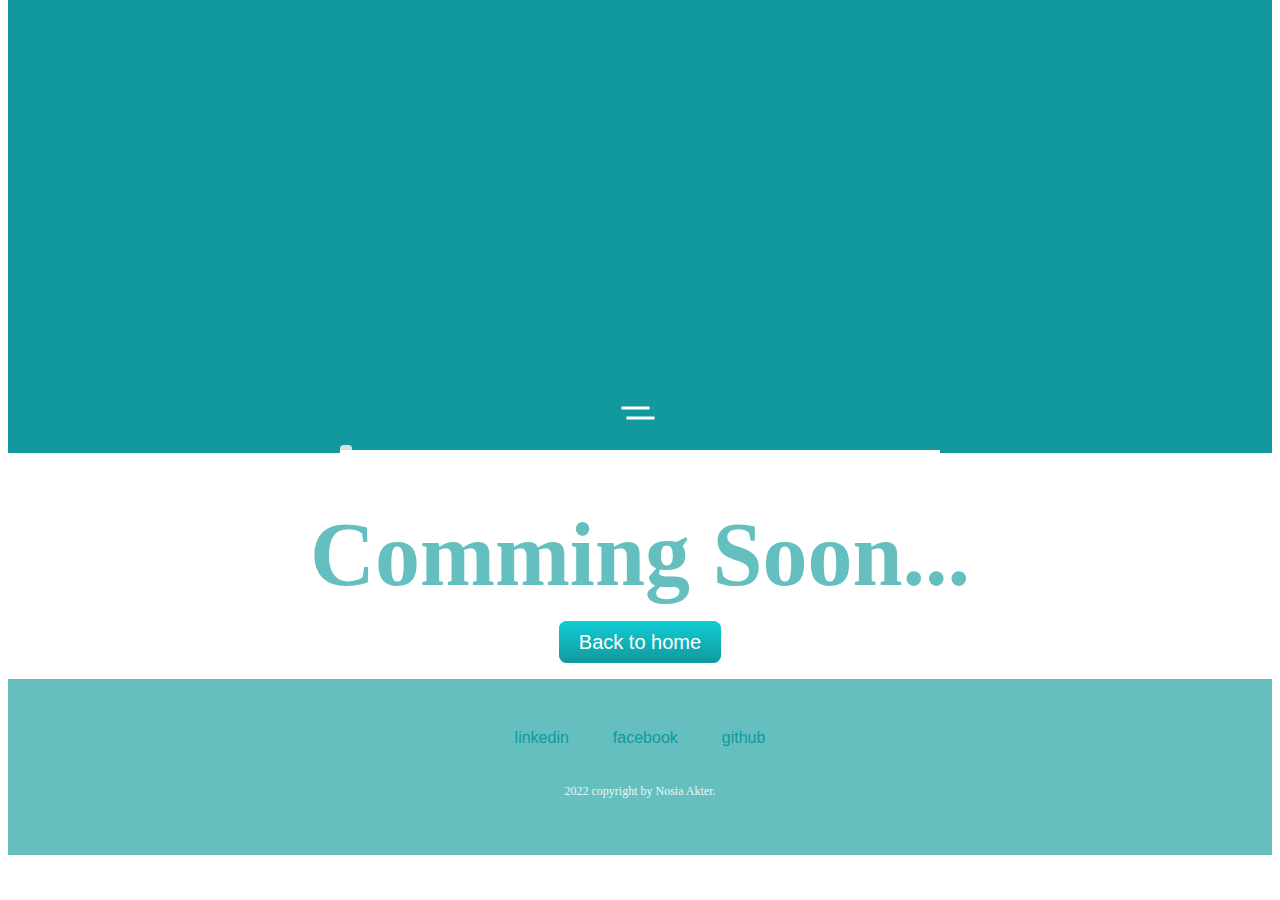
<file: blog.html>
<!DOCTYPE html>
<html lang="en">
<head>
    <meta charset="UTF-8">
    <meta http-equiv="X-UA-Compatible" content="IE=edge">
    <meta name="viewport" content="width=device-width, initial-scale=1.0">
    <link rel="stylesheet" href="assests/css/style.css">
    <title>Blog</title>
</head>
<body>
    
        
        <section class="ani-body">
            <div class="loop-wrapper ani-body">
                <div class="mountain"></div>
                <div class="hill"></div>
                <div class="tree"></div>
                <div class="tree"></div>
                <div class="tree"></div>
                <div class="rock"></div>
                <div class="truck"></div>
                <div class="wheels"></div>
              </div>
        
          
        </section>
        <div>
            <h1>Comming Soon...</h1>
          </div>
          <div class="back">
            <a class="btn" href="index.html">Back to home</a>
          </div> 
    
      <div class="bottom-container">
        <a class="footer-link" href="https://www.linkedin.com/in/nosia-akter-9b7606235/">linkedin</a>
        <a class="footer-link" href="https://www.facebook.com/nosia.nuri.54/">facebook</a>
        <a class="footer-link" href="https://github.com/nosianuri">github</a>
        <p class="copy-right"> 2022 copyright by Nosia Akter.</p>
      </div>
</body>
</html>
</file>
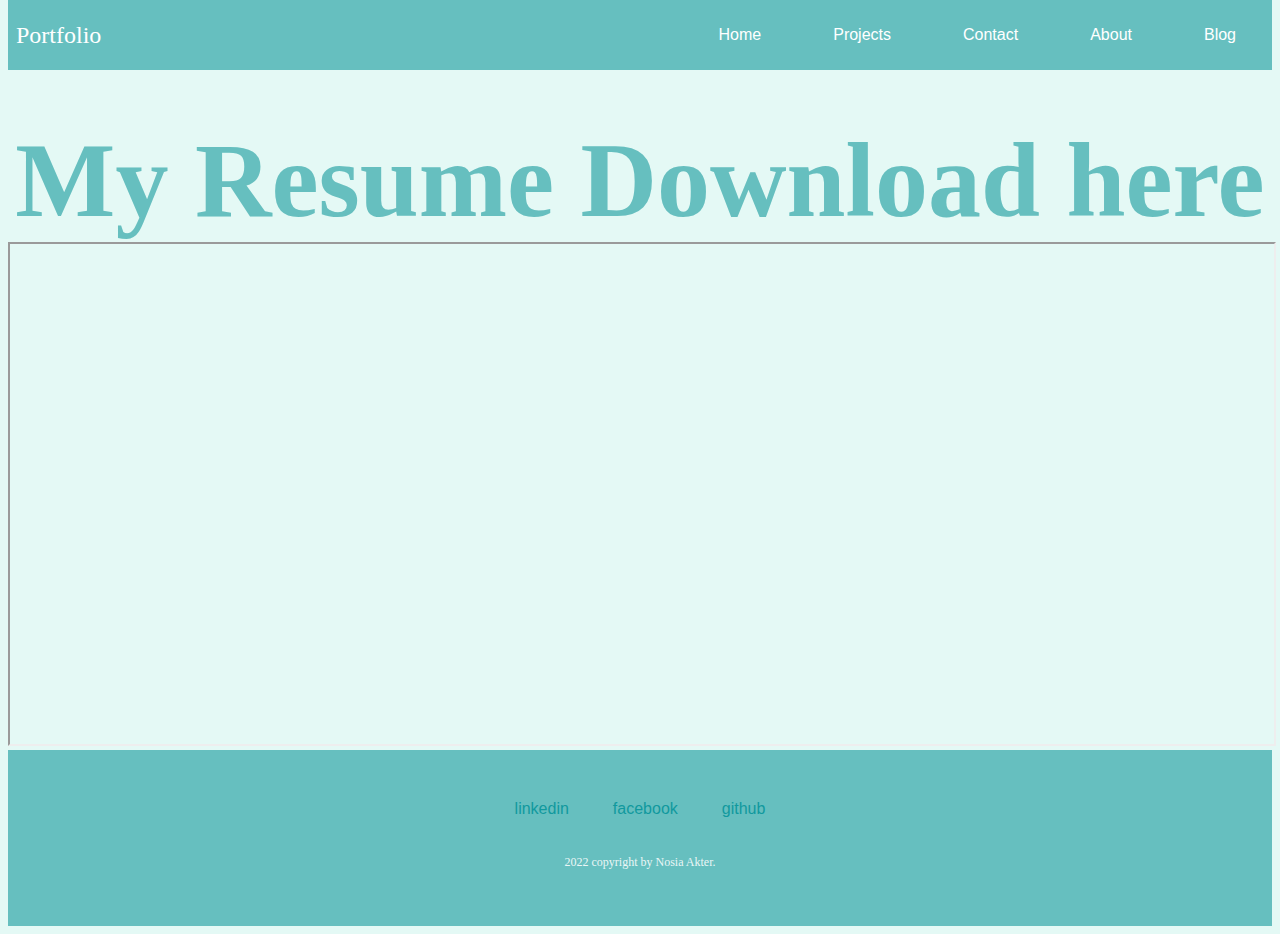
<file: resume.html>
<!DOCTYPE html>
<html lang="en">
<head>
    <meta charset="UTF-8">
    <meta http-equiv="X-UA-Compatible" content="IE=edge">
    <meta name="viewport" content="width=device-width, initial-scale=1.0">
    <link rel="stylesheet" href="assests/css/styles.css">
    <title>Resume</title>
</head>
<body class="hbody">
    <nav class="navbar">
        <div class="portfolio-title">Portfolio</div>
        <a href="#" class="toggle-button">
          <span class="bar"></span>
          <span class="bar"></span>
          <span class="bar"></span>
          <span class="bar"></span>
          <span class="bar"></span>
        </a>
        
        <div class="navbar-links">
          <ul>
            <li><a href="index.html">Home</a></li>
            <li><a href="index.html#projects">Projects</a></li>
            <li><a href="index.html#contact">Contact</a></li>
            <li><a href="index.html#about">About</a></li>
            <li><a href="blog.html">Blog</a></li>
          </ul>
        </div>
      </nav>
    <!-- <div class="topnav">
        <a href="index.html"><strong>PORTFOLIO</strong></a>
        <a href="index.html">Home</a>
        <a href="index.html#projects">projects</a>
        <a href="index.html#contact">Contact</a>
        <a href="index.html#about">About</a>
        <a href="blog.html">Blog</a>
      </div> -->
    <div>
        <div>
            <h1>My Resume Download here</h1>
            
    <iframe src="public/Nosia Akter.pdf" width="100%" height="500px">
    </iframe>
        </div>
        <div class="bottom-container">
            <a class="footer-link" href="https://www.linkedin.com/in/nosia-akter-9b7606235/">linkedin</a>
            <a class="footer-link" href="https://www.facebook.com/nosia.nuri.54/">facebook</a>
            <a class="footer-link" href="https://github.com/nosianuri">github</a>
            <p class="copy-right"> 2022 copyright by Nosia Akter.</p>
          </div>
    </div>
</body>
</html>
</file>
<file: assests/css/style.css>
body {
    margin-top: 0;
    text-align: center;
    font-family: 'Merriweather', serif;
}

.ani-body {
    background: #11999E;
    overflow: hidden;
    font-family: 'Open Sans', sans-serif;
    position: relative;
    padding-top: 100px;
}

.loop-wrapper {
    margin: 0 auto;
    position: relative;
    display: block;
    width: 600px;
    height: 250px;
    overflow: hidden;
    border-bottom: 3px solid #fff;
    color: #fff;
}

.mountain {
    position: absolute;
    right: -900px;
    bottom: -20px;
    width: 2px;
    height: 2px;
    box-shadow:
        0 0 0 50px #4DB6AC,
        60px 50px 0 70px #4DB6AC,
        90px 90px 0 50px #4DB6AC,
        250px 250px 0 50px #4DB6AC,
        290px 320px 0 50px #4DB6AC,
        320px 400px 0 50px #4DB6AC;
    transform: rotate(130deg);
    animation: mtn 20s linear infinite;
}

.hill {
    position: absolute;
    right: -900px;
    bottom: -50px;
    width: 400px;
    border-radius: 50%;
    height: 20px;
    box-shadow:
        0 0 0 50px #4DB6AC,
        -20px 0 0 20px #4DB6AC,
        -90px 0 0 50px #4DB6AC,
        250px 0 0 50px #4DB6AC,
        290px 0 0 50px #4DB6AC,
        620px 0 0 50px #4DB6AC;
    animation: hill 4s 2s linear infinite;
}

.tree,
.tree:nth-child(2),
.tree:nth-child(3) {
    position: absolute;
    height: 100px;
    width: 35px;
    bottom: 0;
    background: url(https://s3-us-west-2.amazonaws.com/s.cdpn.io/130015/tree.svg) no-repeat;
}

.rock {
    margin-top: -17%;
    height: 2%;
    width: 2%;
    bottom: -2px;
    border-radius: 20px;
    position: absolute;
    background: #ddd;
}

.truck,
.wheels {
    transition: all ease;
    width: 85px;
    margin-right: -60px;
    bottom: 0px;
    right: 50%;
    position: absolute;
    background: #eee;
}

.truck {
    background: url(https://s3-us-west-2.amazonaws.com/s.cdpn.io/130015/truck.svg) no-repeat;
    background-size: contain;
    height: 60px;
}

.truck:before {
    content: " ";
    position: absolute;
    width: 25px;
    box-shadow:
        -30px 28px 0 1.5px #fff,
        -35px 18px 0 1.5px #fff;
}

.wheels {
    background: url(https://s3-us-west-2.amazonaws.com/s.cdpn.io/130015/wheels.svg) no-repeat;
    height: 15px;
    margin-bottom: 0;
}

.tree {
    animation: tree 3s 0.000s linear infinite;
}

.tree:nth-child(2) {
    animation: tree2 2s 0.150s linear infinite;
}

.tree:nth-child(3) {
    animation: tree3 8s 0.050s linear infinite;
}

.rock {
    animation: rock 4s -0.530s linear infinite;
}

.truck {
    animation: truck 4s 0.080s ease infinite;
}

.wheels {
    animation: truck 4s 0.001s ease infinite;
}

.truck:before {
    animation: wind 1.5s 0.000s ease infinite;
}


@keyframes tree {
    0% {
        transform: translate(1350px);
    }

    50% {}

    100% {
        transform: translate(-50px);
    }
}

@keyframes tree2 {
    0% {
        transform: translate(650px);
    }

    50% {}

    100% {
        transform: translate(-50px);
    }
}

@keyframes tree3 {
    0% {
        transform: translate(2750px);
    }

    50% {}

    100% {
        transform: translate(-50px);
    }
}

@keyframes rock {
    0% {
        right: -200px;
    }

    100% {
        right: 2000px;
    }
}

@keyframes truck {
    0% {}

    6% {
        transform: translateY(0px);
    }

    7% {
        transform: translateY(-6px);
    }

    9% {
        transform: translateY(0px);
    }

    10% {
        transform: translateY(-1px);
    }

    11% {
        transform: translateY(0px);
    }

    100% {}
}

@keyframes wind {
    0% {}

    50% {
        transform: translateY(3px)
    }

    100% {}
}

@keyframes mtn {
    100% {
        transform: translateX(-2000px) rotate(130deg);
    }
}

@keyframes hill {
    100% {
        transform: translateX(-2000px);
    }
}

.topnav a {
    float: left;
    color: #f2f2f2;
    text-align: center;
    padding: 14px 16px;
    text-decoration: none;
    font-size: 17px;
}

.topnav a:hover {
    background-color: #66BFBF;
    color: #E4F9F5;
}

.topnav a.active {
    background-color: #11999E;
    color: white;
}

.bottom-container {
    background-color: #66BFBF;
    padding: 50px 0 20px;
}
.back{
    padding: 25px;
  }

.copy-right {
    color: #EAF6F6;
    font-size: 0.75rem;
    padding: 20px 0;
}

h1 {
    font-size: 5.625rem;
    margin: 50px auto 0 auto;
    font-family: 'Sacramento', cursive;
    color: #66BFBF;
}

p {
    line-height: 2;
}

a {
    color: #11999E;
    font-family: 'Montserrat', sans-serif;
    margin: 10px 20px;
    text-decoration: none;
}

a:hover {
    color: #EAF6F6;
}

.btn {
    background: #11cdd4;
    background-image: -webkit-linear-gradient(top, #11cdd4, #11999e);
    background-image: -moz-linear-gradient(top, #11cdd4, #11999e);
    background-image: -ms-linear-gradient(top, #11cdd4, #11999e);
    background-image: -o-linear-gradient(top, #11cdd4, #11999e);
    background-image: linear-gradient(to bottom, #11cdd4, #11999e);
    -webkit-border-radius: 8;
    -moz-border-radius: 8;
    border-radius: 8px;
    font-family: 'Montserrat', sans-serif;
    color: #ffffff;
    font-size: 20px;
    padding: 10px 20px 10px 20px;
    text-decoration: none;
    border-color: #11999e;
  }
  
  .btn:hover {
    background: #30e3cb;
    background-image: -webkit-linear-gradient(top, #30e3cb, #2bc4ad);
    background-image: -moz-linear-gradient(top, #30e3cb, #2bc4ad);
    background-image: -ms-linear-gradient(top, #30e3cb, #2bc4ad);
    background-image: -o-linear-gradient(top, #30e3cb, #2bc4ad);
    background-image: linear-gradient(to bottom, #30e3cb, #2bc4ad);
    text-decoration: none;
  }
</file>
<file: assests/css/styles.css>
body {
  color: #40514E;
  margin-top: 0;
  text-align: center;
  font-family: 'Merriweather', serif;
}
.hbody{
  background-color: #E4F9F5;
}
.navbar {
  display: flex;
  justify-content: space-between;
  align-items: center;
  background-color: #66BFBF;
  color: white;
}
.portfolio-title {
  font-size: 1.5rem;
  margin: .5rem;
}
.navbar-links ul {
  margin: 0;
  padding: 0;
  display: flex;
}
.navbar-links li {
  list-style: none;
}
.navbar-links li a {
  text-decoration: none;
  color: white;
  padding: 1rem;
  display: block;
}

.navbar-links li:hover {
  background-color: rgb(42, 155, 152);
}

.toggle-button {
  position: absolute;
  top: 75rem;
  right: 1rem;
  display: none;
  flex-direction: column;
  justify-content: space-between;
  width: 30px;
  height: 21px;
}

.toggle-button .bar {
  height: 3px;
  width: 100%;
  background-color: white;
  border-radius: 10px;
}

@media (max-width: 400px) {
  .toggle-button {
    display: flex;
  }

  .navbar-links {
    display: none;
    width: 100%;
  }

  .navbar {
    flex-direction: column;
    align-items: flex-start;
  }

  .navbar-links ul {
    width: 100%;
    flex-direction: column;
  }

  .navbar-links li {
    text-align: center;
  }

  .navbar-links li a {
    padding: .5rem 1rem;
  }

  .navbar-links.active {
    display: flex;
  }
}

/* .topnav {
  text-align: center;
  background-color: #66BFBF;
  overflow: hidden;
}
.topnav a {
  float: left;
  color: #f2f2f2;
  text-align: center;
  padding: 14px 16px;
  text-decoration: none;
  font-size: 17px;
}
.topnav a:hover {
  background-color: #66BFBF;
  color: #E4F9F5;
} */
/* .topnav a.active {
  background-color: #11999E;
  color: white;
} */

.count-item img {
  padding-left: 190px;
}

.brand {
  position: absolute;
  top: 20px;
  right: 20px;
  }

h1 {
  font-size: 6.625rem;
  font-weight: 900;
  margin: 50px auto 0 auto;
  font-family: 'Sacramento', cursive;
  color: #66BFBF;
}

h2 {
  font-family: 'Montserrat', sans-serif;
  font-weight: normal;
  font-size: 2.5rem;
  padding-bottom: 20px;
  color: #66BFBF;
}
h3 {
  font-family: 'Montserrat', sans-serif;
  color: #11999E;
}
/* .top-container {
  background-color: white;
  position: relative;
  padding-top: 100px;
} */

.info-text {
 padding-top: 10px !important;
}

#top-container {
  background: #64dcdc;
  width: 100%;
  margin: 0;
  padding: 0;
  display: flex;
  flex-direction: column;
  justify-content: center;
  align-items: center;
  background: linear-gradient(#66BFBF, rgba(0, 0, 0, .9)), repeating-linear-gradient(0, transparent, transparent 2px, black 3px, black 3px), url("assests/images/background.png");
  background-size: cover;
  background-position: center;
  z-index: 1;
}

#wrapper {
  margin-top: 8rem;
  margin-bottom: 8rem;
text-align: center;
}

.glitch {
  position: relative;
  color: #E4F9F5;
  font-size: 3.25em;
  letter-spacing: 0.5em;
  animation: glitch-skew 1s infinite linear alternate-reverse;
}

.glitch::before {
  content: attr(data-text);
  position: absolute;
  top: 0;
  left: 0;
  width: 100%;
  height: 100%;
  left: 2px;
  text-shadow: -2px 0 #ff00c1;
  clip: rect(44px, 450px, 56px, 0);
  animation: glitch-anim 5s infinite linear alternate-reverse;
}
.glitch::after {
  content: attr(data-text);
  position: absolute;
  top: 0;
  left: 0;
  width: 100%;
  height: 100%;
  left: -2px;
  text-shadow: -2px 0 #00fff9, 2px 2px #ff00c1;
  animation: glitch-anim2 1s infinite linear alternate-reverse;
}
@keyframes glitch-anim {
  0% {
    clip: rect(52px, 9999px, 70px, 0);
    transform: skew(0.55deg);
 }
  5% {
    clip: rect(75px, 9999px, 43px, 0);
    transform: skew(0.33deg);
 }
  10% {
    clip: rect(61px, 9999px, 96px, 0);
    transform: skew(0.75deg);
 }
  15% {
    clip: rect(23px, 9999px, 7px, 0);
    transform: skew(0.65deg);
 }
  20% {
    clip: rect(77px, 9999px, 32px, 0);
    transform: skew(0.54deg);
 }
  25% {
    clip: rect(65px, 9999px, 13px, 0);
    transform: skew(0.94deg);
 }
  30% {
    clip: rect(93px, 9999px, 35px, 0);
    transform: skew(0.61deg);
 }
  35% {
    clip: rect(100px, 9999px, 51px, 0);
    transform: skew(0.78deg);
 }
  40% {
    clip: rect(23px, 9999px, 20px, 0);
    transform: skew(0.65deg);
 }
  45% {
    clip: rect(48px, 9999px, 48px, 0);
    transform: skew(0.83deg);
 }
  50% {
    clip: rect(7px, 9999px, 9px, 0);
    transform: skew(0.58deg);
 }
  55% {
    clip: rect(100px, 9999px, 10px, 0);
    transform: skew(0.65deg);
 }
  60% {
    clip: rect(6px, 9999px, 40px, 0);
    transform: skew(0.78deg);
 }
  65% {
    clip: rect(25px, 9999px, 6px, 0);
    transform: skew(0.85deg);
 }
  70% {
    clip: rect(26px, 9999px, 78px, 0);
    transform: skew(0.33deg);
 }
  75% {
    clip: rect(83px, 9999px, 48px, 0);
    transform: skew(0.8deg);
 }
  80% {
    clip: rect(83px, 9999px, 29px, 0);
    transform: skew(0.92deg);
 }
  85% {
    clip: rect(68px, 9999px, 90px, 0);
    transform: skew(0.87deg);
 }
  90% {
    clip: rect(37px, 9999px, 68px, 0);
    transform: skew(0.56deg);
 }
  95% {
    clip: rect(67px, 9999px, 73px, 0);
    transform: skew(0.44deg);
 }
  100% {
    clip: rect(52px, 9999px, 43px, 0);
    transform: skew(0.11deg);
 }
}
@keyframes glitch-anim2 {
  0% {
    clip: rect(99px, 9999px, 67px, 0);
    transform: skew(0.31deg);
 }
  5% {
    clip: rect(25px, 9999px, 34px, 0);
    transform: skew(0.07deg);
 }
  10% {
    clip: rect(14px, 9999px, 79px, 0);
    transform: skew(0.2deg);
 }
  15% {
    clip: rect(83px, 9999px, 94px, 0);
    transform: skew(0.55deg);
 }
  20% {
    clip: rect(45px, 9999px, 34px, 0);
    transform: skew(0.7deg);
 }
  25% {
    clip: rect(13px, 9999px, 56px, 0);
    transform: skew(0.54deg);
 }
  30% {
    clip: rect(96px, 9999px, 100px, 0);
    transform: skew(0.56deg);
 }
  35% {
    clip: rect(42px, 9999px, 100px, 0);
    transform: skew(0.69deg);
 }
  40% {
    clip: rect(27px, 9999px, 100px, 0);
    transform: skew(0.72deg);
 }
  45% {
    clip: rect(20px, 9999px, 83px, 0);
    transform: skew(0.7deg);
 }
  50% {
    clip: rect(70px, 9999px, 45px, 0);
    transform: skew(0.34deg);
 }
  55% {
    clip: rect(22px, 9999px, 7px, 0);
    transform: skew(0.34deg);
 }
  60% {
    clip: rect(80px, 9999px, 53px, 0);
    transform: skew(0.42deg);
 }
  65% {
    clip: rect(65px, 9999px, 89px, 0);
    transform: skew(0.75deg);
 }
  70% {
    clip: rect(82px, 9999px, 26px, 0);
    transform: skew(0.3deg);
 }
  75% {
    clip: rect(29px, 9999px, 68px, 0);
    transform: skew(0.88deg);
 }
  80% {
    clip: rect(13px, 9999px, 92px, 0);
    transform: skew(0.52deg);
 }
  85% {
    clip: rect(11px, 9999px, 59px, 0);
    transform: skew(0.48deg);
 }
  90% {
    clip: rect(26px, 9999px, 49px, 0);
    transform: skew(0.81deg);
 }
  95% {
    clip: rect(7px, 9999px, 1px, 0);
    transform: skew(0.83deg);
 }
  100% {
    clip: rect(72px, 9999px, 78px, 0);
    transform: skew(0.03deg);
 }
}
@keyframes glitch-skew {
  0% {
    transform: skew(5deg);
 }
  10% {
    transform: skew(-1deg);
 }
  20% {
    transform: skew(1deg);
 }
  30% {
    transform: skew(-3deg);
 }
  40% {
    transform: skew(0deg);
 }
  50% {
    transform: skew(0deg);
 }
  60% {
    transform: skew(2deg);
 }
  70% {
    transform: skew(0deg);
 }
  80% {
    transform: skew(-3deg);
 }
  90% {
    transform: skew(4deg);
 }
  100% {
    transform: skew(1deg);
 }
}


.middle-container {
  padding-top: 100px;
  margin:  0;
}

.bottom-container {
  background-color: #66BFBF;
  padding: 50px 0 20px;
}
.web {
  text-decoration: underline;
}
.intro {
  width: 30%;
  margin: auto;
}
p {
  line-height: 2;
}
hr {
  border: dotted #11999E 6px;
  border-bottom: none;
  width: 4%;
  margin: 100px auto;
}
.container {
  margin: 100px
}
.box{
  background-color: #E4F9F5;
  width: 230px;
  height: 150px;
  padding: 50px;
  border: 2px solid #11999E;
  border-radius: 5px;
  box-shadow: 10px 10px 8px #888888;
}
.dbox{
  display: 1fr block;
}
.box:hover {
  transform: scale(1.4);
}

.box1 {
  transition: all 1.3s;
}
.box2 {
  transition: all 1.3s 0.5s;
}
.box3 {
  transition: all 1.3s 1s;
}
.box-set {
  display: flex;
  justify-content: center;
  align-items: center;
  column-gap: 15px; 
}
.contact-message {
  width: 40%;
  margin: 40px auto 60px;
}
.msg{
  border: 1px solid gainsboro;
  padding-left: 8px;
  border-radius: 6px;
  height: 35px;
}
.skills{
margin-bottom: 200px;
}
.top-cloud {
  height: 50px;
  width: 150px;
  position: absolute;
  right: 350px;
  top: 50px;
}
.bottom-cloud {
  height: 50px;
  width: 150px;
  position: absolute;
  left: 250px;
  bottom: 300px;

}
.contact{
  row-gap: 80px;
}
.skill-row{
  width: 50%;
  margin: 100px auto 100px auto;
  text-align: left;
  line-height: 2;

}
.online-img{
  width: 25%;
  float: right;
  margin-right: 30px;
}
.quantum-img{
  width: 25%;
  float: left;
  margin-right: 30px;
}
.resume{
  padding-top: 25px;
}
h3 a:hover {
color: #1e3f81;
}
p a:hover {
  color:#1e3f81;
}
.btn {
  background: #11cdd4;
  background-image: -webkit-linear-gradient(top, #11cdd4, #11999e);
  background-image: -moz-linear-gradient(top, #11cdd4, #11999e);
  background-image: -ms-linear-gradient(top, #11cdd4, #11999e);
  background-image: -o-linear-gradient(top, #11cdd4, #11999e);
  background-image: linear-gradient(to bottom, #11cdd4, #11999e);
  -webkit-border-radius: 8;
  -moz-border-radius: 8;
  border-radius: 8px;
  font-family: 'Montserrat', sans-serif;
  color: #ffffff;
  font-size: 20px;
  padding: 10px 20px 10px 20px;
  text-decoration: none;
  border-color: #11999e;
}

.btn:hover {
  background: #30e3cb;
  color: #E4F9F5;
  background-image: -webkit-linear-gradient(top, #30e3cb, #2bc4ad);
  background-image: -moz-linear-gradient(top, #30e3cb, #2bc4ad);
  background-image: -ms-linear-gradient(top, #30e3cb, #2bc4ad);
  background-image: -o-linear-gradient(top, #30e3cb, #2bc4ad);
  background-image: linear-gradient(to bottom, #30e3cb, #2bc4ad);
  text-decoration: none;
}


a {
  color: #11999E;
    font-family: 'Montserrat', sans-serif;
    margin: 10px 20px;
    text-decoration: none;
}
a:hover {
  color: #EAF6F6;
}
.copy-right {
  color: #EAF6F6;
  font-size: 0.75rem;
  padding: 20px 0;
}


.project{
  margin: 35px;
}



/* .banner {
  
  color: #333;
  display: block;
  font-weight: 900;
  overflow: hidden;
  position: absolute;
  padding-left: 0.5rem;
  top: 0.2rem;
  left: 270px;
  animation: openclose 5s ease-in-out infinite;
} */

/* @media (max-width: 769px) {
  .box-set{
    display: block;
    flex-wrap:  wrap;
  }
} */
.pware{
  object-fit: cover;
}

@import url(https://fonts.googleapis.com/css?family=Raleway:400,200,300,800);
figure.snip0015 {
  font-family: 'Raleway', Arial, sans-serif;
  color: #fff;
  position: relative;
  overflow: hidden;
  margin: 10px;
  min-width: 220px;
  max-width: 310px;
  max-height: 220px;
  width: 100%;
  background: #000000;
  text-align: center;
}
figure.snip0015 * {
  -webkit-box-sizing: border-box;
  box-sizing: border-box;
}
figure.snip0015 img {
  opacity: 1;
  width: 100%;
  -webkit-transition: opacity 0.35s;
  transition: opacity 0.35s;
}
figure.snip0015 figcaption {
  position: absolute;
  bottom: 0;
  left: 0;
  padding: 3em 3em;
  width: 100%;
  height: 100%;
}
figure.snip0015 figcaption::before {
  position: absolute;
  top: 50%;
  right: 30px;
  bottom: 50%;
  left: 30px;
  border-top: 1px solid rgba(255, 255, 255, 0.8);
  border-bottom: 1px solid rgba(255, 255, 255, 0.8);
  content: '';
  opacity: 0;
  background-color: #ffffff;
  -webkit-transition: all 0.4s;
  transition: all 0.4s;
  -webkit-transition-delay: 0.6s;
  transition-delay: 0.6s;
}
figure.snip0015 h4,
figure.snip0015 h6 {
  margin: 0 0 5px;
  opacity: 0;
  -webkit-transition: opacity 0.35s, -webkit-transform 0.35s;
  transition: opacity 0.35s,-webkit-transform 0.35s,-moz-transform 0.35s,-o-transform 0.35s,transform 0.35s;
}
figure.snip0015 h4 {
  word-spacing: -0.15em;
  font-weight: 300;
  text-transform: uppercase;
  -webkit-transform: translate3d(0%, 50%, 0);
  transform: translate3d(0%, 50%, 0);
  -webkit-transition-delay: 0.3s;
  transition-delay: 0.3s;
}
figure.snip0015 h4 span {
  font-weight: 800;
}
figure.snip0015 h6 {
  font-weight: 200	;
  -webkit-transition-delay: 0s;
  transition-delay: 0s;
}
figure.snip0015 a {
  left: 0;
  right: 0;
  top: 0;
  bottom: 0;
  position: absolute;
  color: #ffffff;
}
figure.snip0015:hover img {
  opacity: 0.35;
}
figure.snip0015:hover figcaption h4 {
  opacity: 1;
  -webkit-transform: translate3d(0%, 0%, 0);
  transform: translate3d(0%, 0%, 0);
  -webkit-transition-delay: 0.3s;
  transition-delay: 0.3s;
}
figure.snip0015:hover figcaption h6 {
  opacity: 0.9;
  -webkit-transition-delay: 0.6s;
  transition-delay: 0.6s;
}
figure.snip0015:hover figcaption::before {
  background: rgba(255, 255, 255, 0);
  top: 30px;
  bottom: 30px;
  opacity: 1;
  -webkit-transition-delay: 0s;
  transition-delay: 0s;
}


/* Demo purposes only */
/* html {
  height: 100%;
}
body {
  background-color: #212121;
  display: flex;
  justify-content: center;
  align-items: center;
  margin: 0;
  height: 100%;
} */

.avatar {
  vertical-align: middle;
  width: 50px;
  height: 50px;
  border-radius: 50%;
}

.container .row {
  display: flex;
}

.mini {
  min-height: 215px;
  overflow: hidden;
  position: relative;
  padding-bottom: 30px;
  margin-bottom: 150px;
}

.info h2 {
 color: #fff;
}

.mini:before {
  content: '';
  position: absolute;
  width: 140%;
  height: 140%;
  opacity: .95;
  background-repeat: no-repeat;
  background-size: cover;
  background-position: center center;
  background-image: linear-gradient(#66BFBF, rgba(0, 0, 0, .9)), repeating-linear-gradient(0, transparent, transparent 2px, black 3px, black 3px), url("assests/images/background.png");
  z-index: 2;
  top: -20%;
  left: -20%;
}

.mini .mini-content {
  position: relative;
  z-index: 3;
}

.mini .mini-content .info {
  text-align: center;
  color: rgba(255, 255, 255, 0);
  padding-top: 20px;
  padding-bottom: 20px;
}

.mini .mini-content .info small {
  display: block;
  font-weight: 400;
  font-size: 13px;
  margin-bottom: 5px;
}

.mini .mini-content .info strong {
  font-weight: 700;
  font-size: 17px;
  margin-bottom: 40px;
  display: block;
}

.mini .mini-content .info h1 {
  color: rgba(255, 255, 255, 0);
  font-weight: 500;
  font-size: 28px;
  letter-spacing: 0.25px;
  margin-bottom: 30px;
}

.mini .mini-content .info p {
  letter-spacing: 1px;
  margin-bottom: 40px;
  color: rgba(255, 255, 255, 0);
  letter-spacing: 0.25px;
  line-height: 26px;
  font-weight: 400;
  font-size: 15px;
}

.mini .mini-content .info p span {
  text-decoration: underline;
  color: #40514E;
}

.mini .mini-content .mini-box {
  display: block;
  background: #fff;
  padding: 20px;
  border-radius: 20px;
  box-shadow: 0 2px 48px 0 rgba(0, 0, 0, 0.08);
  margin-bottom: 30px;
  position: relative;
  -webkit-transition: all 0.3s ease 0s;
  -moz-transition: all 0.3s ease 0s;
  -o-transition: all 0.3s ease 0s;
  transition: all 0.3s ease 0s;
  text-align: center;
}

.mini .mini-content .mini-box:hover {
  margin-top: -10px;
}

.mini .mini-content .mini-box:before {
  
  position: absolute;
  z-index: -1;
  background: rgba(255, 255, 255, 0);
  width: 100%;
  opacity: .15;
  height: 100%;
  bottom: -10px;
  left: 0px;
  right: -20px;
  margin: auto;
  border-radius: 20px;
}

.mini .mini-content .mini-box i {
  display: block;
  font-size: 20px;
  margin-bottom: 15px;
}

.mini .mini-content .mini-box span {
  display: block;
  font-weight: 400;
  font-size: 14px;
  color: #777;
  letter-spacing: .75px;
}

.mini .mini-content .mini-box strong {
  display: block;
  font-weight: 400;
  font-size: 17px;
  color: #1e1e1e;
  letter-spacing: 0.25px;
  margin-bottom: 5px;
  margin-top: 20px;
}

.section {
  position: relative;
  padding-top: 100px;
  padding-bottom: 80px;
}

.counter {
  overflow: hidden;
  position: relative;
}

.counter:before {
  content: '';
  position: absolute;
  width: 140%;
  height: 140%;
  opacity: .90;
  background-image: linear-gradient(#66BFBF, rgba(0, 0, 0, .9)), repeating-linear-gradient(0, transparent, transparent 2px, black 3px, black 3px), url("assests/images/background.png");;
  background-repeat: no-repeat;
  background-size: cover;
  background-position: center center;
  z-index: 2;
  top: -20%;
  left: -20%;
}
.counter .content {
  position: relative;
  z-index: 3;
  width: 100%;
}

.counter .content .count-item {
  height: 250px;
  position: relative;
  float: left;
  width: 100%;
}
.counter .content .count-item.decoration-bottom {
  position: relative;
}

.counter .content .count-item.decoration-bottom:after {
  content: '';
  position: absolute;
  width: 70%;
  height: 32px;
  top: 160px;
  left: 70%;
  background: url("../images/circle-dec.png") center center no-repeat;
  -webkit-transition: all 0.3s ease 0s;
  -moz-transition: all 0.3s ease 0s;
  -o-transition: all 0.3s ease 0s;
  transition: all 0.3s ease 0s;
}
.counter .content .count-item.decoration-top {
  position: relative;
}

.counter .content .count-item.decoration-top:after {
  content: '';
  position: absolute;
  width: 70%;
  height: 32px;
  top: 140px;
  left: 70%;
  background: url(../images/circle-dec.png) center center no-repeat;
  -webkit-transition: all 0.3s ease 0s;
  -moz-transition: all 0.3s ease 0s;
  -o-transition: all 0.3s ease 0s;
  transition: all 0.3s ease 0s;
}
.counter .content .count-item:hover strong {
  margin-top: 110px;
}

.counter .content .count-item strong {
  display: block;
  text-align: center;
  font-weight: 600;
  font-size: 36px;
  letter-spacing: 0.25px;
  margin-bottom: 10px;
  color: #fff;
  margin-top: 120px;
  -webkit-transition: all 0.3s ease 0s;
  -moz-transition: all 0.3s ease 0s;
  -o-transition: all 0.3s ease 0s;
  transition: all 0.3s ease 0s;
}
.counter .content .count-item span {
  display: block;
  text-align: center;
  color: #fff;
  font-weight: 500;
  font-size: 17px;
  letter-spacing: 0.25px;
}
@media (max-width: 991px) {
  .parallax {
    padding-top: 60px;
    padding-bottom: 60px;
    min-height: auto;
  }
  .parallax .content {
    position: relative !important;
    top: 0% !important;
    transform: perspective(1px) translateY(0%) !important;
  }
  .counter {
    padding-top: 60px;
    padding-bottom: 60px;
  }
  .counter .content {
    position: relative !important;
    top: 0% !important;
    transform: perspective(1px) translateY(0%) !important;
  }
  .counter .content .count-item {
    height: auto;
    padding-top: 20px;
    padding-bottom: 20px;
  }
  .counter .content .count-item:hover strong {
    margin-top: 0px;
  }
  .counter .content .count-item:before {
    display: none;
  }
  .counter .content .count-item:after {
    display: none;
  }
  .counter .content .count-item strong {
    margin-top: 0px;
  }
}

#font-family {
  padding: 0;
  margin: 0;
  box-sizing: border-box;
  font-family: 'Montserrat';
}

.contact-container{
  width: 90%;
  max-width: 500px;
  margin: 0 auto;
  padding: 20px;
  box-shadow: 0px 0px 20px #00000010;
  background-color: white;
  border-radius: 8px;
  margin-bottom: 20px;
}
.form-group{
width: 100%;
margin-top: 20px;
font-size: 20px;
}
.form-group input,
.form-group textarea{
  width: 100%;
  padding: 5px;
  font-size: 18px;
  border: 1px solid rgba(128, 128, 128, 0.199);
  margin-top: 5px;
}

textarea {
  resize: vertical;
}
button[class="send"]{
  width: 100%;
  border: none;
  outline: none;
  padding: 20px;
  font-size: 24px;
  border-radius: 8px;
  font-family: 'Montserrat';
  color: #11999E;
  text-align: center;
  cursor: pointer;
  margin-top: 10px;
  transition: 3s ease background-color;
}
button[type="submit"]:hover{
  background-color: rgb(214, 226, 236);
}
#status{
  width: 90%;
  max-width: 500px;
  text-align: center;
  padding: 10px;
  margin: 0 auto;
  border-radius: 8px;
}
#status.success{
  background-color: rgb(211, 250, 153);
  animation: status 4s ease forwards;
}
#status.error{
  background-color: rgb(250, 129, 92);
  color: white;
  animation: status 4s ease forwards;
}
@keyframes status{
  0%{
    opacity: 1;
    pointer-events: all;
  }
  90%{
    opacity: 1;
    pointer-events: all;
  }
  100%{
    opacity: 0;
    pointer-events: none;
  }
}
</file>
